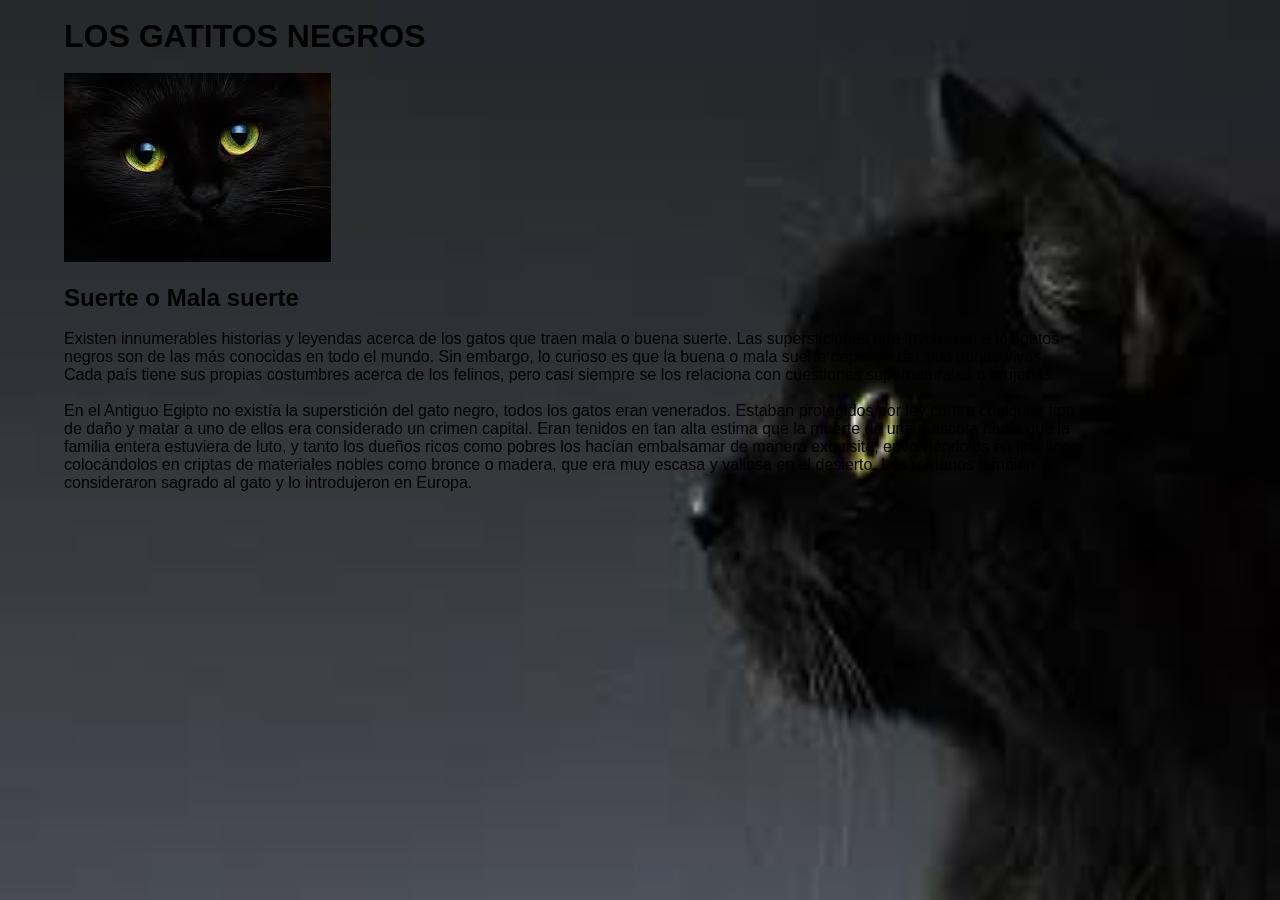
<file: index.html>
<!DOCTYPE html>
<html lang="es">
<head>
    <meta charset="UTF-8">
    <meta http-equiv="X-UA-Compatible" content="IE=edge">
    <meta name="viewport" content="width=device-width, initial-scale=1.0">
    <title>GATITOS NEGROS</title>
    <link rel="icon" href="IMAGENES/GATITONEGRO1.jpg".jpg>
    <link rel="stylesheet" href="index.css">

</head>
<body>
    <body background="IMAGENES/GATITONEGRO4.jpg"></body>
    <header>   
        <nav>
            <ul>
            
            </ul>   
        </nav>
    </header>
    
    <main>  
        <br>
        <H1>LOS GATITOS NEGROS</H1>
        <br>
        <img src="IMAGENES/GATITONEGRO2.jpg" alt="gatitonegro">
        <section>
            <br>
            <h2>Suerte o Mala suerte</h2>
            <br>
        </section>

        <article>   
            <p> Existen innumerables historias y leyendas acerca de los gatos que traen mala o buena suerte. Las supersticiones que involucran a los gatos negros son de las más conocidas en todo el mundo. Sin embargo, lo curioso es que la buena o mala suerte depende del sitio donde vivas. Cada país tiene sus propias costumbres acerca de los felinos, pero casi siempre se los relaciona con cuestiones supernaturales o brujerías.</p>
            <br>
            <p> En el Antiguo Egipto no existía la superstición del gato negro, todos los gatos eran venerados. Estaban protegidos por ley contra cualquier tipo de daño y matar a uno de ellos era considerado un crimen capital. Eran tenidos en tan alta estima que la muerte de una mascota hacía que la familia entera estuviera de luto, y tanto los dueños ricos como pobres los hacían embalsamar de manera exquisita, envolviéndolos en fino lino y colocándolos en criptas de materiales nobles como bronce o madera, que era muy escasa y valiosa en el desierto. Los romanos también consideraron sagrado al gato y lo introdujeron en Europa. </p>
        </article>

        <aside> </aside>

    </main>
    <footer>    </footer>
    
</body>
</file>
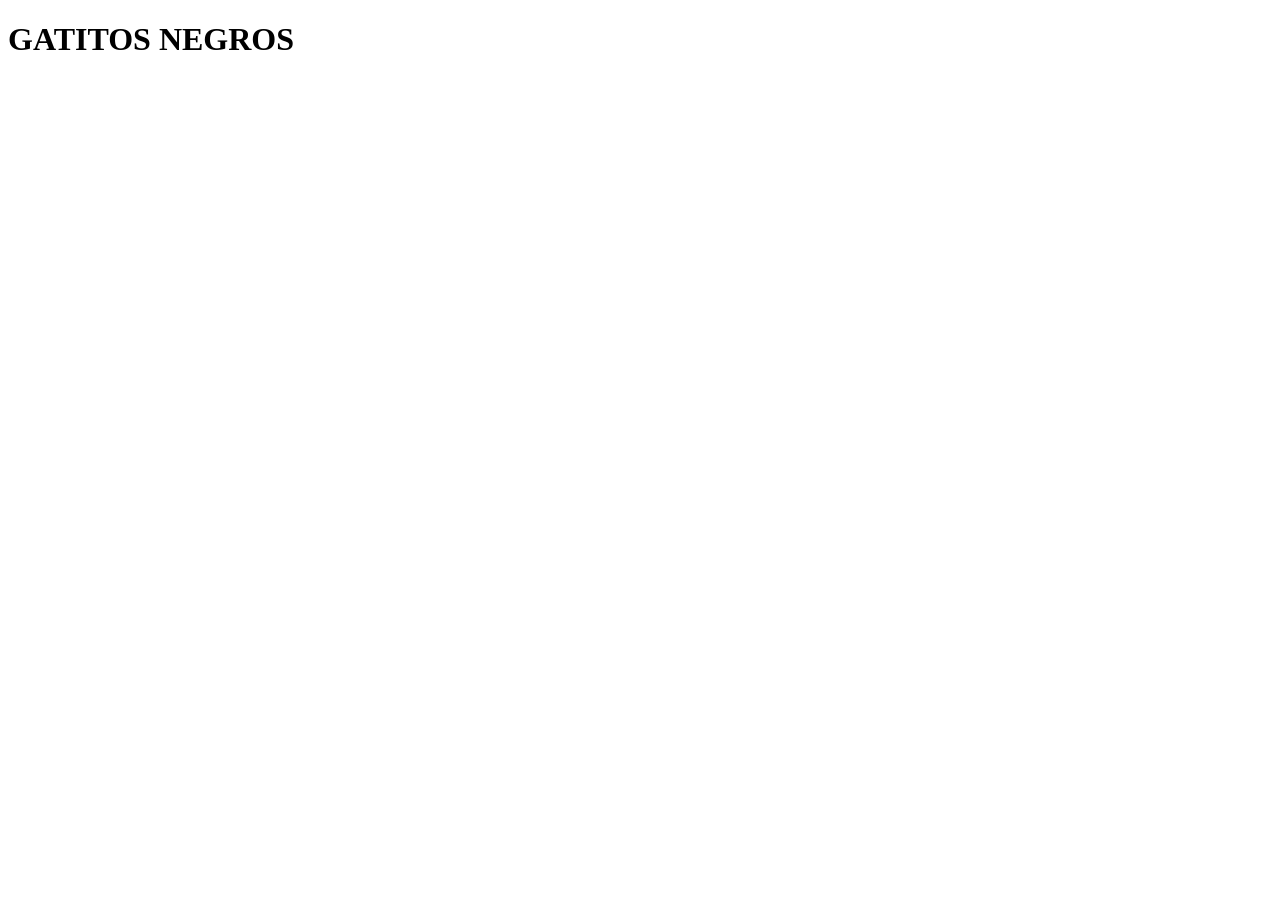
<file: Clase 01/index.html>
<!DOCTYPE html>
<html lang="en">
<head>
    <meta charset="UTF-8">
    <meta http-equiv="X-UA-Compatible" content="IE=edge">
    <meta name="viewport" content="width=device-width, initial-scale=1.0">
    <title>GATITOS NEGROS</title>
</head>
<body>
    <H1>GATITOS NEGROS</H1>
    
</body>
</html>
</file>
<file: index.css>
/* Reseteo de margen y relleno de las etiquetas*/
* {
    margin: 0;
    padding: 0;
}

html{
    
    font-family:'Lucida Sans', 'Lucida Sans Regular', 'Lucida Grande', 'Lucida Sans Unicode', Geneva, Verdana, sans-serif;
    font-size: 16px;
}

body{
    background-color: rgb(6, 7, 6);
    background-repeat: no-repeat ;
    background-attachment: fixed;
    background-size: 100% 100%;
    color: #FFFFFFF;
    height: 80px;
    width: 80%;
    margin-left: 05%
    
    

}
</file>
